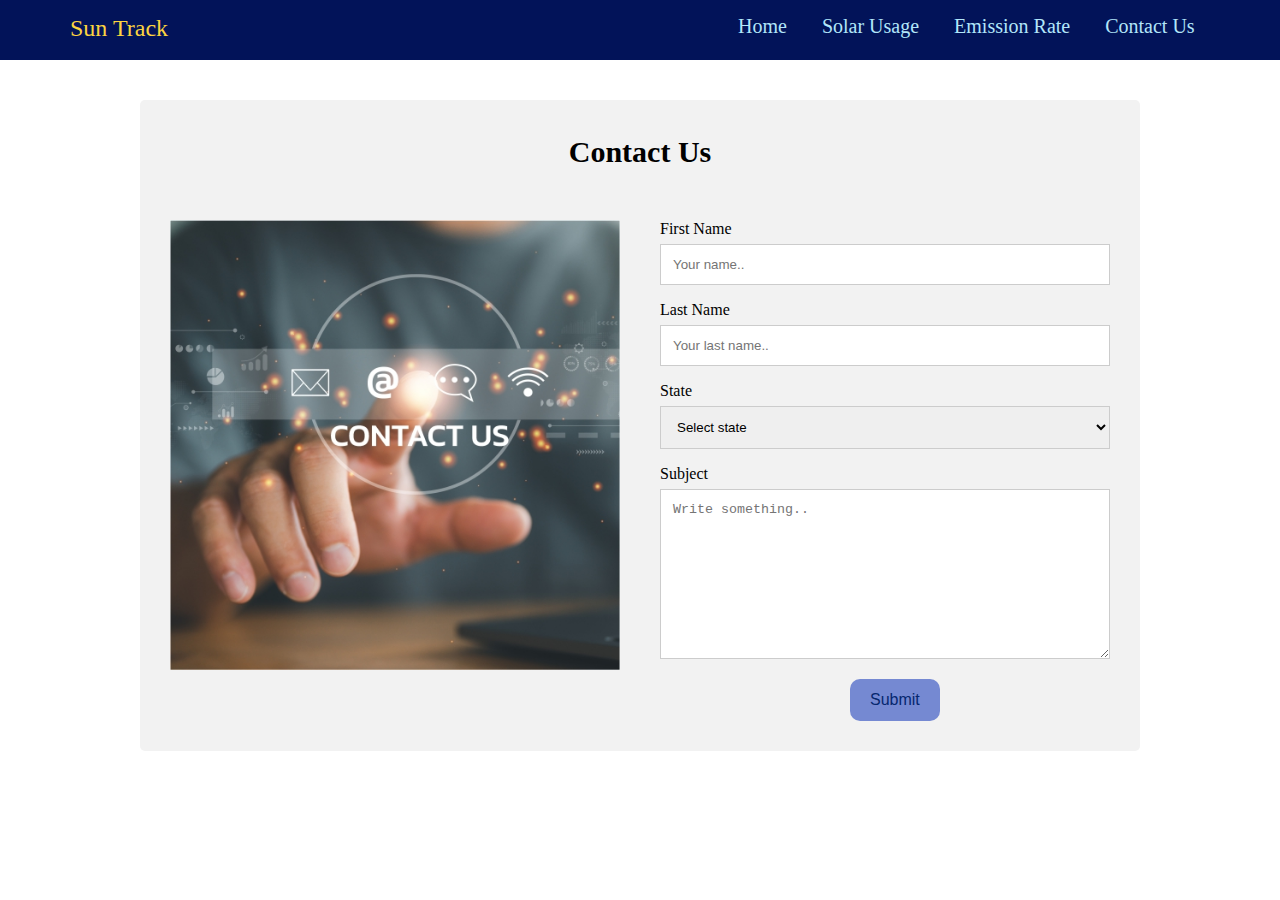
<file: html/contact.html>
<!DOCTYPE html>
<html lang="en">
<head>
    <meta charset="UTF-8">
    <meta http-equiv="X-UA-Compatible" content="IE=edge">
    <meta name="viewport" content="width=device-width, initial-scale=1.0">
    <title>Contact</title>
    <link rel="stylesheet" href="../css/contact_us.css">
</head>
<body> 
  <header>
    <div id="menubar">
        <ul class="menuList">
            <li class="menu"><img id="icon" src="../images/sun.png" alt="logo"/><div id="icon1">Sun Track</div></li>
            <li class="menu"><a href="index.html">Home</a></li>
            <li class="menu"><a href="solar_usage.html">Solar Usage</a></li>
            <li class="menu"><a href="map.html">Emission Rate</a></li>
            <li class="menu"><a href="contact.html">Contact Us</a></li>
          </ul>
    </div>
</header>
    <div class="container">
        <div style="text-align:center">
          <h2 style="font-size: 30px;">Contact Us</h2>
        </div>
        <div class="row">
          <div class="column">
            <img src="../images/contact.jpg" style="width:100%">
          </div>
          <div class="column">
              <label for="fname">First Name</label>
              <input type="text" id="fname" name="firstname" placeholder="Your name..">
              <label for="lname">Last Name</label>
              <input type="text" id="lname" name="lastname" placeholder="Your last name..">
              <label for="state">State</label>
              <select id="state" name="state"><!--- India states -->
                    <option value="">Select state</option>
                    <option value="AN">Andaman and Nicobar Islands</option>
                    <option value="AP">Andhra Pradesh</option>
                    <option value="AR">Arunachal Pradesh</option>
                    <option value="AS">Assam</option>
                    <option value="BR">Bihar</option>
                    <option value="CH">Chandigarh</option>
                    <option value="CT">Chhattisgarh</option>
                    <option value="DN">Dadra and Nagar Haveli</option>
                    <option value="DD">Daman and Diu</option>
                    <option value="DL">Delhi</option>
                    <option value="GA">Goa</option>
                    <option value="GJ">Gujarat</option>
                    <option value="HR">Haryana</option>
                    <option value="HP">Himachal Pradesh</option>
                    <option value="JK">Jammu and Kashmir</option>
                    <option value="JH">Jharkhand</option>
                    <option value="KA">Karnataka</option>
                    <option value="KL">Kerala</option>
                    <option value="LA">Ladakh</option>
                    <option value="LD">Lakshadweep</option>
                    <option value="MP">Madhya Pradesh</option>
                    <option value="MH">Maharashtra</option>
                    <option value="MN">Manipur</option>
                    <option value="ML">Meghalaya</option>
                    <option value="MZ">Mizoram</option>
                    <option value="NL">Nagaland</option>
                    <option value="OR">Odisha</option>
                    <option value="PY">Puducherry</option>
                    <option value="PB">Punjab</option>
                    <option value="RJ">Rajasthan</option>
                    <option value="SK">Sikkim</option>
                    <option value="TN">Tamil Nadu</option>
                    <option value="TG">Telangana</option>
                    <option value="TR">Tripura</option>
                    <option value="UP">Uttar Pradesh</option>
                    <option value="UT">Uttarakhand</option>
                    <option value="WB">West Bengal</option>
              </select>
              <label for="subject">Subject</label>
              <textarea id="subject" name="subject" placeholder="Write something.." style="height:170px"></textarea>
              <input type="submit" value="Submit">
          </div>
        </div>
      </div>
      
</body>
</html>
</file>
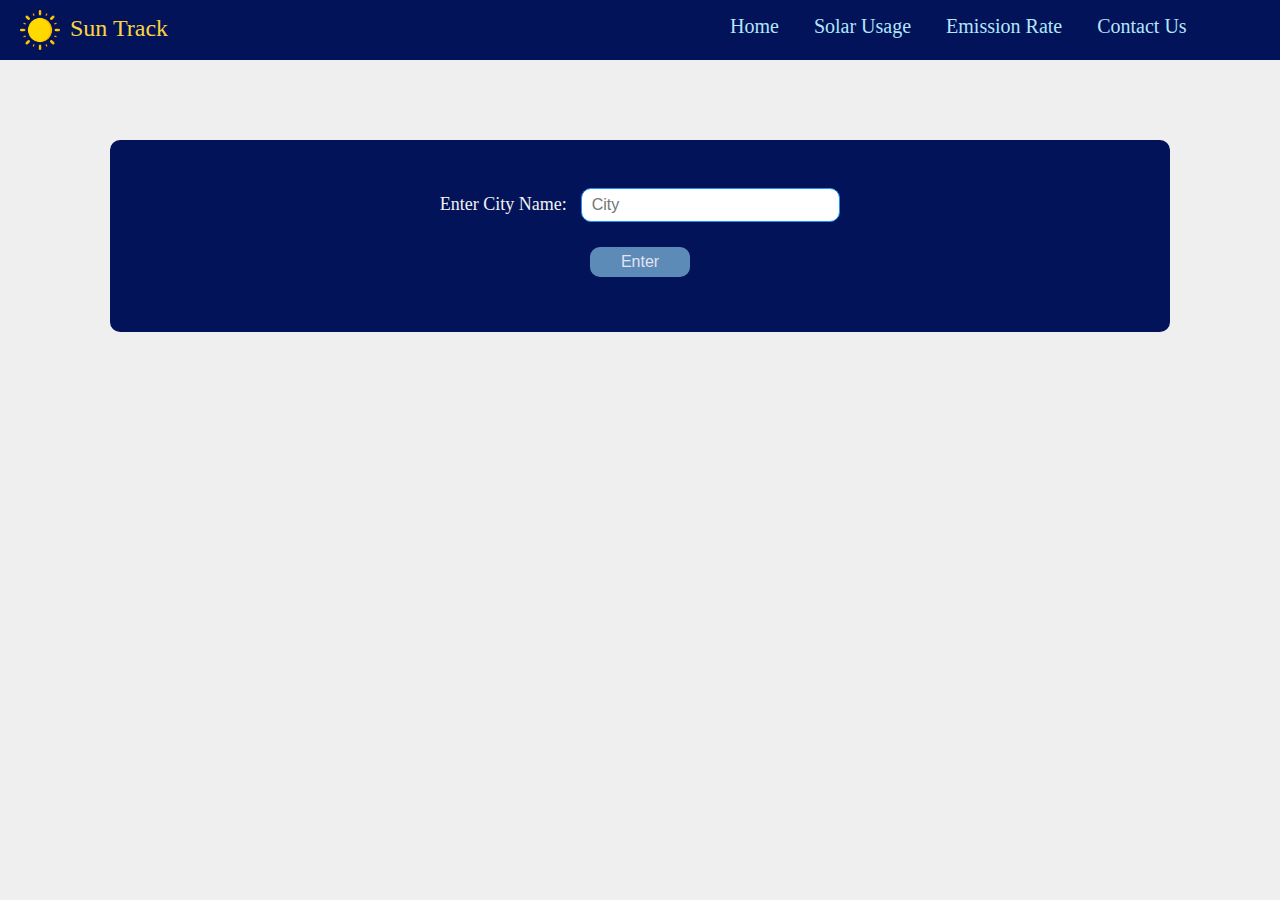
<file: html/solar_usage.html>
<!DOCTYPE html>
<html lang="en">
<head>
    <meta charset="UTF-8">
    <meta http-equiv="X-UA-Compatible" content="IE=edge">
    <meta name="viewport" content="width=device-width, initial-scale=1.0">
    <title>Weather Application</title>
    <script src="../js/solar_usage.js"></script>
    <link rel="stylesheet" href="../css/solar_usage.css">
</head>
<body>
    <header>
        <div id="menubar">
            <ul class="menuList">
                <li class="menu"><img id="icon" src="../images/sun.png" alt="logo"/><div id="icon1">Sun Track</div></li>
                <li class="menu"><a href="index.html">Home</a></li>
                <li class="menu"><a href="solar_usage.html">Solar Usage</a></li>
                <li class="menu"><a href="map.html">Emission Rate</a></li>
                <li class="menu"><a href="contact.html">Contact Us</a></li>
              </ul>
        </div>
    </header>
    <div class="container">
        <p id="heading">Enter City Name: <input type="text" id="city" placeholder=" City "></p>
        <p><button class="action" onclick="getData()">Enter</button></p>
        <div class="weather">
            <p id="currentPlace"></p>
            <p id="currentHumidity"></p>
            <p id="currentweather"></p>
            <div id="image"> </div>
        </div>        
    </div>
    <div id="desc">
        <div id="sol"><img id="solar_car" src="../images/car.png" alt="No Image"></div>
        <p id="p1">Solar Car :</p>
        <p id="p2">Destination :<input type="text" id="destName" name="destName" placeholder="Enter your Destination"><button id="btn" onClick="getWeather(document.getElementById('destName').value)">Submit</button></p>
        <p id="suggestion"></p>
    </div>

    <div id="desc1">
        <div id="heater"><img id="solar_heater" src="../images/heater.jpg" alt="No Image"></div>
        <p id="p4">Solar Heater :</p>
        <p id="suggestion1"></p>
    </div>
    


</body>
</html>
</file>
<file: css/contact_us.css>
* {
    box-sizing: border-box;
  }
  
#menubar {
  margin: -20px;
  background-color: #021359;
  color: skyblue;
  height: 60px;
  font-size: 20px;
}
.menuList {
  list-style-type: none;
  margin-left: 650px;
  padding-top: 15px;
  font-family: Georgia, 'Times New Roman', Times, serif;
}
.menu {
  display: inline;
  margin-left: 30px;
}
a {
  text-decoration: none;
  color: rgb(178, 230, 250);
}
.menu:hover {
  padding-bottom: 5px;
  border-bottom: 2px solid rgb(1, 182, 254);
  cursor: pointer;
}
.menu:hover a{
  color: rgb(1, 182, 254);
} 

#icon {
  background-position: center;
  z-index: 9;
  height: 40px;
  width: 40px;
  position: absolute;
  left: 0;
  top: 0;
  padding: 10px 20px;
} 
#icon1 {
    position: absolute;
    left: 70px;
    font-size: 24px;
    color: #FCD440;
}
  
  /* Style inputs */
  input[type=text], select, textarea {
    width: 100%;
    padding: 12px;
    border: 1px solid #ccc;
    margin-top: 6px;
    margin-bottom: 16px;
    resize: vertical;
  }
  
  input[type=submit] {
    background-color: #7589d2;
    color: rgb(6, 39, 111);
    padding: 12px 20px;
    border: none;
    cursor: pointer;
    margin-left: 190px;
    border-radius: 10px;
    font-size: 16px;
  }
  
  input[type=submit]:hover {
    background-color: #f5b078;
  }
  
  /* Style the container/contact section */
  .container {
    border-radius: 5px;
    background-color: #f2f2f2;
    height: auto;
    width: 1000px;
    margin-left: auto;
    margin-right: auto;
    margin-top: 60px;
    padding: 10px;
  }
  
  /* Create two columns that float next to eachother */
  .column {
    float: left;
    width: 50%;
    margin-top: 6px;
    padding: 20px;
  }
  
  /* Clear floats after the columns */
  .row:after {
    content: "";
    display: table;
    clear: both;
  }
  
  /* Responsive layout - when the screen is less than 600px wide, make the two columns stack on top of each other instead of next to each other */
  @media screen and (max-width: 600px) {
    .column, input[type=submit] {
      width: 100%;
      margin-top: 0;
    }
  }
</file>
<file: css/solar_usage.css>
body{
    margin: 0;
    padding: 0;
    background-color: #efefef;

}
#menubar {
    margin: -20px;
    background-color: #021359;
    color: skyblue;
    height: 60px;
    font-size: 20px;
}
.menuList {
    list-style-type: none;
    margin-left: 650px;
    padding-top: 15px;
    font-family: Georgia, 'Times New Roman', Times, serif;
}
.menu {
    display: inline;
    margin-left: 30px;
}
a {
    text-decoration: none;
    color: rgb(178, 230, 250);
}
.menu:hover {
    padding-bottom: 5px;
    border-bottom: 2px solid rgb(1, 182, 254);
    cursor: pointer;
}
.menu:hover a{
    color: rgb(1, 182, 254);
} 

#icon {
    background-position: center;
    z-index: 9;
    height: 40px;
    width: 40px;
    position: absolute;
    left: 0;
    top: 0;
    padding: 10px 20px;
} 
#icon1 {
    position: absolute;
    left: 70px;
    font-size: 24px;
    color: #FCD440;
}
.container{
    margin-left: auto;
    margin-right: auto;
    margin-top: 100px;
    height: auto;
    padding: 20px 30px;
    width: 1000px;
    background-color: #021359;
    color: #f2f2f2;
    border-radius: 10px;
    box-shadow: #8c91a2;
}
#heading {
    position: relative;
    top: 10px;
    left: calc(50% - 500px);
    text-align: center;
    font-size: 18px;
}
input[type="text"] {
    margin-left: 10px;
    padding-left: 5px;
    height: 22px;
    font-size: 16px;
    font-family: 'Gill Sans', 'Gill Sans MT', Calibri, 'Trebuchet MS', sans-serif;
}
.action{
    background-color: rgb(93, 139, 184);
    color: rgb(229, 226, 241);
    padding: 4px;
    width: 100px;
    height: 30px;
    border-radius: 10px;
    border: none;
    margin-top: 35px;
    margin-left: auto;
    margin-right: auto;
    display: block;
    cursor: pointer;
    font-size: 16px;
}
#city{
    width: 250px;
    border: 1px solid dodgerblue; 
    height: 30px;
    border-radius: 10px;
}
.weather{
    margin-top: 35px;
    margin-left: auto;
    margin-right: auto;
    width: fit-content;
}
#currentweather, #currentPlace, #currentHumidity{
    margin-left: auto;
    margin-right: auto;
    font-size: 18px;
}
#desc, #desc1 {
    display: none;
    position: absolute;
    left: 100px;           
    width: 1000px;
    height: 190px;
    padding: 30px;
    background-color: #021359;
    color: #f2f2f2;
    border: 2px solid skyblue;
    border-radius: 10px;
}
#desc {
    margin-top: 55px;
}
#desc1 {
    margin-top: 360px;
}
#solar_car,  #solar_heater{
    height: 180px;
    width: 170px;
    float: left;
    border-radius: 10px;
    background-color: skyblue;
    margin: 10px 40px 10px 40px;
}
#p1, #p2, #p3, #p4, #p5, #suggestion , #suggestion1 {
    position: relative;
    left: 100px;
    font-size: 20px;
}
#destName {
    height: 30px;
    width: 300px;
    border-radius: 10px;
    height: 30px;
    font-size: 16px;
    font-family: 'Gill Sans', 'Gill Sans MT', Calibri, 'Trebuchet MS', sans-serif;
    margin-left: 5px;
}
#btn {
    height: 35px;
    font-size: 18px;
    text-align: center;
    width: 100px;
    margin-left: 30px;
    margin-top: 0px;
    border-radius: 10px;
    background-color: rgb(93, 139, 184);
    color: rgb(229, 226, 241);
}
</file>
